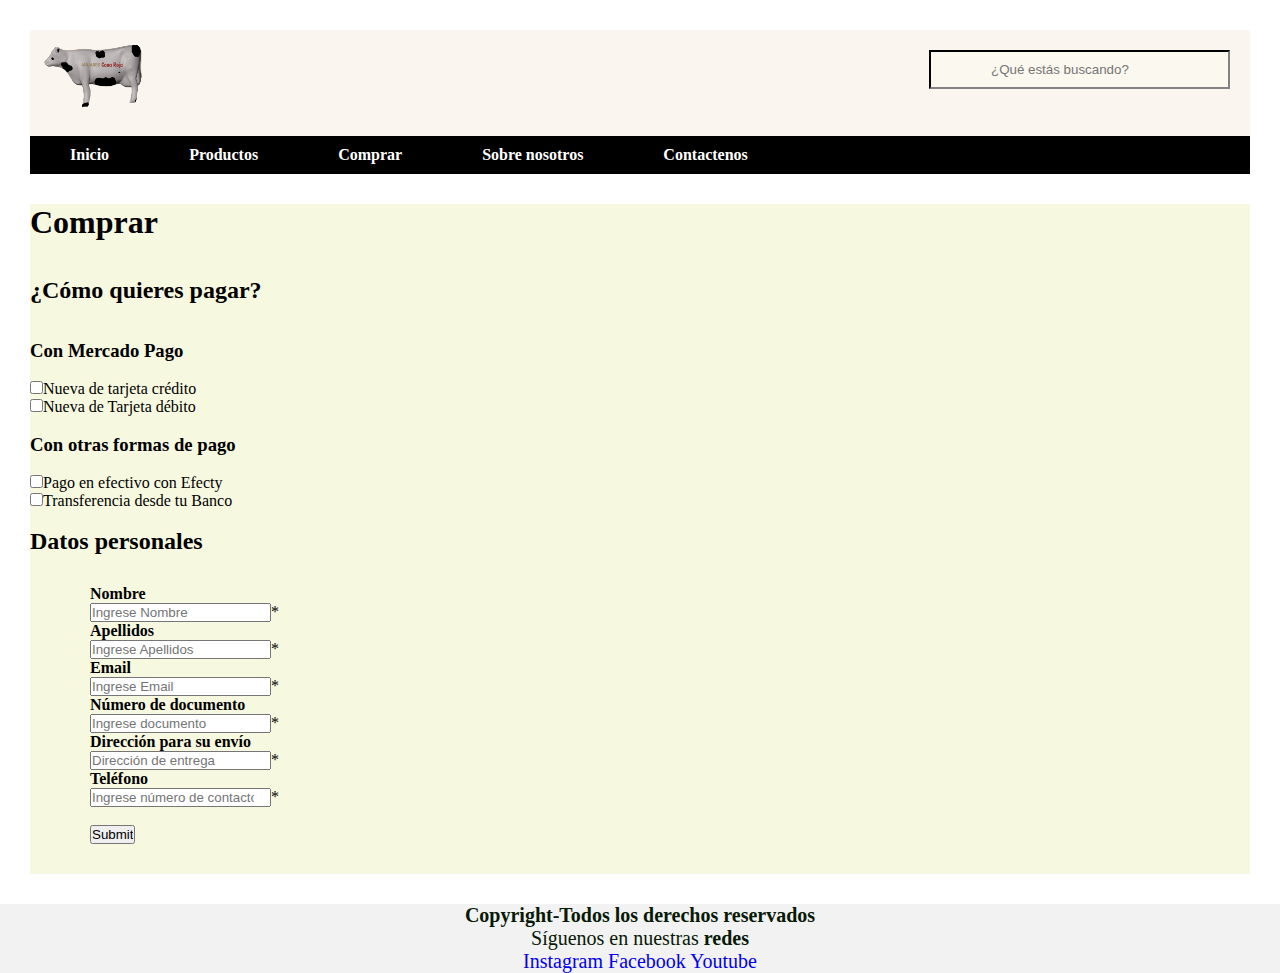
<file: Comprar.html>
</html>
<!DOCTYPE html>
<html>

<head>

    <title>Manjares Casa Roja</title>
    <meta charset="utf-8">
    <link rel="stylesheet" type="text/css" href="estilo.css" <link rel="icon" href="LOGOTIPO.ico">
    <meta name="keywords" content="dulces, leche, majar blanco, alimentos">
    <meta name="description" content="Manjares Casa Roja es una empresa dedicada a la producción y comercialización de dulces tradicionales hechos a base de leche">
    <meta name="author" content="María Fernanda Cuadros">
    <meta name="robots" content="index">
    <script type="text/javascript">
        window.$crisp = [];
        window.CRISP_WEBSITE_ID = "295751b2-ae93-422e-b893-99fa0a3e2c12";
        (function() {
            d = document;
            s = d.createElement("script");
            s.src = "https://client.crisp.chat/l.js";
            s.async = 1;
            d.getElementsByTagName("head")[0].appendChild(s);
        })();
    </script>
</head>

<body>

    <header>
        <div>

            <a title="Inicio" href="index.html"><img src="LOGOTIPO.png" width="13%" alt="" /></a>
            <input type="search" name="Buscar" placeholder="¿Qué estás buscando?">
        </div>

        <nav>
            <ul>
                <li><a href="index.html">Inicio</a></li>
                <li><a href="productos.html">Productos</a></li>
                <li><a href="comprar.html">Comprar</a></li>
                <li><a href="Sobre nosotros.html">Sobre nosotros</a></li>
                <li><a href="contactenos.html">Contactenos</a></li>
            </ul>

        </nav>

    </header>
    <section class="mainproducts">
        <H1>Comprar</H1>


        <br><br>

        <h2>
            <B>¿Cómo quieres pagar?</B>
        </h2><br><br>
        <h3><b>Con Mercado Pago</b></h3><br>
        <input type="checkbox" name="tarjeta crédito" <h4>Nueva de tarjeta crédito</h4><br>
        <input type="checkbox" name="tarjeta debito" <h4>Nueva de Tarjeta débito</h4><br><br>
        <h3>Con otras formas de pago</h3><br>
        <input type="checkbox" name="Con efecty" <h4>Pago en efectivo con Efecty</h4><br>
        <input type="checkbox" name="Transferencia Banco" <h4>Transferencia desde tu Banco</h4><br><br>


        <h2>Datos personales</h2>
        <form>
            <h4>Nombre</h4><input type="text" name="nombre" required="required" placeholder="Ingrese Nombre">*<br>
            <h4>Apellidos</h4><input type="text" name="nombre" required="required" placeholder="Ingrese Apellidos">*<br>
            <h4>Email</h4><input type="email" name="email" required="required" placeholder="Ingrese Email">*<br>
            <h4>Número de documento</h4><input type="number" required="required" placeholder="Ingrese documento">*<br>
            <h4>Dirección para su envío</h4><input type="text" name="Dirección" required="required" placeholder="Dirección de entrega">*<br>
            <h4>Teléfono</h4><input type="number" required="required" placeholder="Ingrese número de contacto">*<br><br>
            <input type="submit" name=required=""><br>
        </form>

    </section>

    <footer>
        <h4>Copyright-Todos los derechos reservados</h4>
        <p>Síguenos en nuestras <b>redes</b></p>
        <a href="https://Instagram.com/ManjareCasaRoja/">Instagram</a>
        <a href="https://Facebook.com/ManjaresCasaRoja/">Facebook</a>
        <a href="https://youtu.be/ManjaresCasaRoja">Youtube</a>


    </footer>
</file>
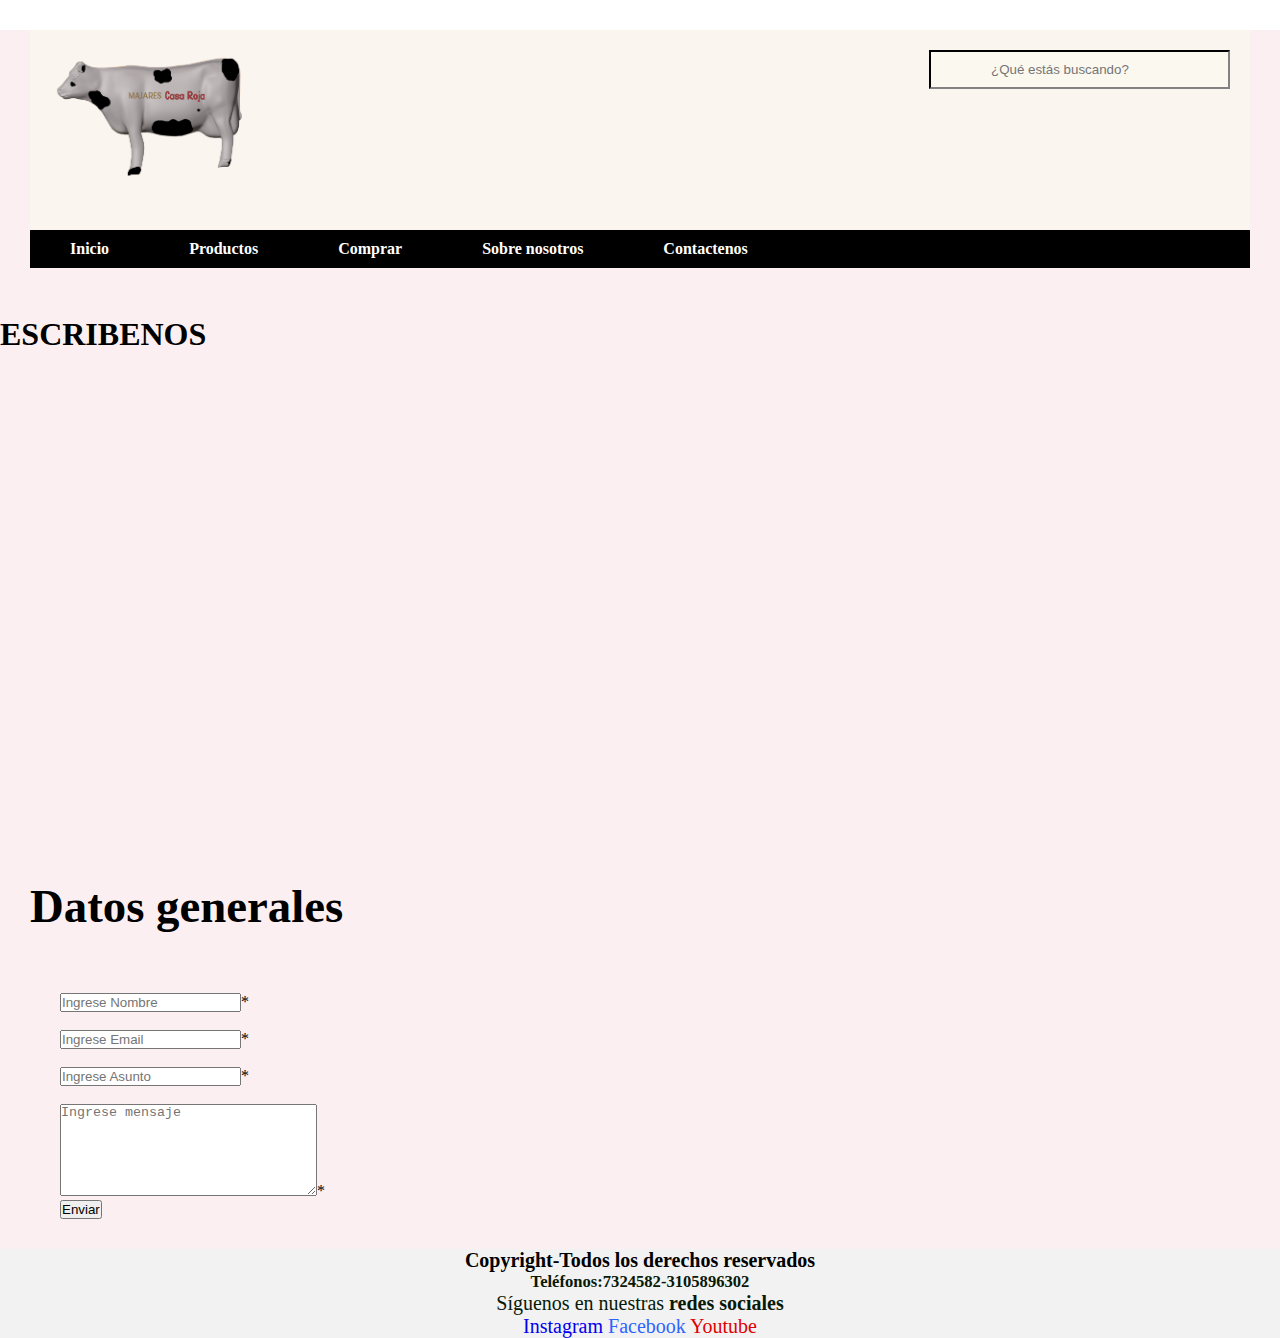
<file: Contactenos.html>
</html>
<!DOCTYPE html>
<html>
	<head>
	<title>Manjares Casa Roja</title>
	<meta charset="utf-8">	
	<link rel="icon"href="LOGOTIPO.ico">
	<link rel="stylesheet"type="text/css"href="estilo.css">

	<link rel="icon"href="logo.ico">
	<meta name="keywords" content="dulces, leche, majar blanco, alimentos">
	<meta name="description" content="Manjares Casa Roja es una empresa dedicada a la producción y comercialización de dulces tradicionales hechos a base de leche">
	<meta name="author"content="María Fernanda Cuadros">
	<meta name="robots"content="index">
	<script type="text/javascript">window.$crisp=[];window.CRISP_WEBSITE_ID="295751b2-ae93-422e-b893-99fa0a3e2c12";(function(){d=document;s=d.createElement("script");s.src="https://client.crisp.chat/l.js";s.async=1;d.getElementsByTagName("head")[0].appendChild(s);})();</script>
	</head>
	<body>
	   <div class="body">
		<header>
		<div>
		<img src="LOGOTIPO.png" width="300px" alt="">
		<input type="search" name="Buscar"placeholder="¿Qué estás buscando?">
        </div>
		
		<nav>
			<ul>
				<li><a href="index.html">Inicio</a></li>
				<li><a href="productos.html">Productos</a></li>
				<li><a href="comprar.html">Comprar</a></li>
				<li><a href="Sobre nosotros.html">Sobre nosotros</a></li>
                <li><a href="contactenos.html">Contactenos</a></li>
			</ul>

		         </nav>

    </header><br>
<div id="fondop">
    
            <h1>ESCRIBENOS</h1><br><br>
            
            <div id="mapa">
            	<iframe src="https://www.google.com/maps/embed?pb=!1m18!1m12!1m3!1d3977.172881380278!2d-74.23591268523819!3d4.56291939668492!2m3!1f0!2f0!3f0!3m2!1i1024!2i768!4f13.1!3m3!1m2!1s0x8e3f7545b479736d%3A0x57463b0c1ad19c59!2sCra.%206B%20%2313-16%2C%20Soacha%2C%20Cundinamarca!5e0!3m2!1ses-419!2sco!4v1601250876763!5m2!1ses-419!2sco" width="100%" height="450" frameborder="0" style="border:0;" allowfullscreen="" aria-hidden="false" tabindex="0"></iframe>
            </div>
            <div id="Datos"><h3>Datos generales</h3></div>
            
            	<form method="post">
            		<div class="tamaño">
            		<input type="text" name="nombre"required="required"placeholder="Ingrese Nombre">*<br><br>
            		<input type="email" name="email"required="required"placeholder="Ingrese Email">*<br><br>
            		<input type="text" name="asunto"required="required"placeholder="Ingrese Asunto">*<br><br>
            		<textarea name="mensaje"required="required"placeholder="Ingrese mensaje" rows="6"cols="30"></textarea>*<br>
            		<input type="submit" name="boton"id="boton"value="Enviar">
                    </div>
            	</form>
            </div>
            </div>
            


            <?php
            
            ?>
</div>
             <footer>
                       	<h4 id="colorC"> Copyright-Todos los derechos reservados</h4>
                       	<h5>Teléfonos:7324582-3105896302</h5>
                       	<p id="colorR">Síguenos en nuestras <b>redes sociales</b></p>
                       	<a href="https://Instagram.com/ManjareCasaRoja/" id="colorsocial">Instagram</a>
                       	<a id="colorf" href="https://Facebook.com/ManjaresCasaRoja/">Facebook</a>
                       	<a id="colorY"href="https://youtu.be/ManjaresCasaRoja">Youtube</a>
                     
                    
                       </footer>
</file>
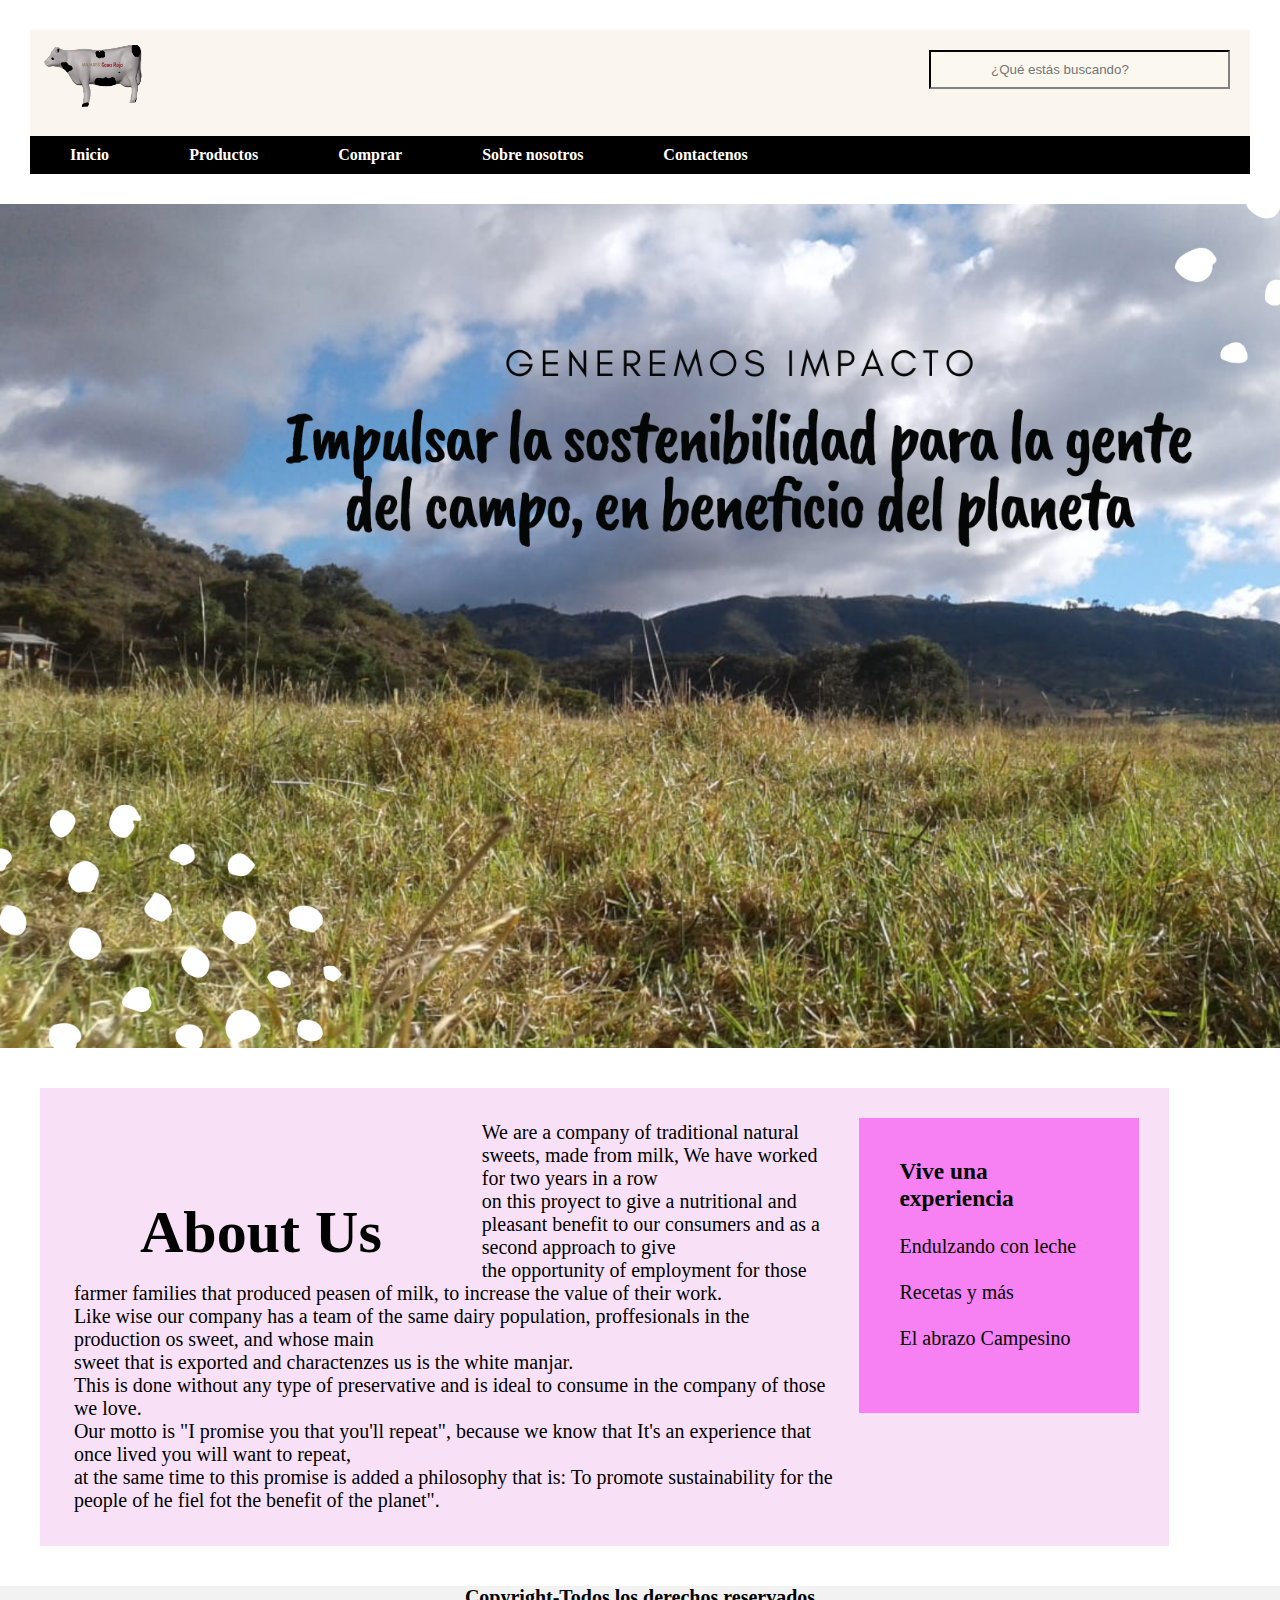
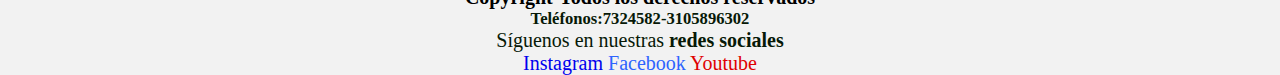
<file: Sobre nosotros.html>
</html>
<!DOCTYPE html>
<html>

<head>
    <title>Manjares Casa Roja</title>
    <meta charset="utf-8">
    <link rel="stylesheet" type="text/css" href="estilo.css" <link rel="icon" href="LOGOTIPO.ico">
    <meta name="keywords" content="dulces, leche, majar blanco, alimentos">
    <meta name="description" content="Manjares Casa Roja es una empresa dedicada a la producción y comercialización de dulces tradicionales hechos a base de leche">
    <meta name="author" content="María Fernanda Cuadros">
    <meta name="robots" content="index">
    <script type="text/javascript">
        window.$crisp = [];
        window.CRISP_WEBSITE_ID = "295751b2-ae93-422e-b893-99fa0a3e2c12";
        (function() {
            d = document;
            s = d.createElement("script");
            s.src = "https://client.crisp.chat/l.js";
            s.async = 1;
            d.getElementsByTagName("head")[0].appendChild(s);
        })();
    </script>
</head>

<body>
    <header>
        <div>

            <a title="Inicio" href="index.html"><img src="LOGOTIPO.png" width="13%" alt="" /></a>
            <input type="search" name="Buscar" placeholder="¿Qué estás buscando?">
        </div>

        <nav>
            <ul>
                <li><a href="Index.html">Inicio</a></li>
                <li><a href="productos.html">Productos</a></li>
                <li><a href="Comprar.html">Comprar</a></li>
                <li><a href="Sobre nosotros.html">Sobre nosotros</a></li>
                <li><a href="Contactenos.html">Contactenos</a></li>
            </ul>

        </nav>

    </header>

    <img src="IM6.png" width="1500px;">
    <section class="main">
        <aside>
            <div class="aside">
                <h3>
                    Vive una experiencia

                </h3><br>

                <ul>
                    <li><a href="https://youtu.be/ManjaresCasaRoja">Endulzando con leche </a> </li><br>
                    <li><a href="https://youtu.be/ManjaresCasaRoja">Recetas y más </a> </li><br>
                    <li><a href="https://youtu.be/ManjaresCasaRoja">El abrazo Campesino </a> </li><br>

                </ul>
            </div>


        </aside>

        <section class="article">
            <article>
                <div class="portada">
                    <h1>
                        <b>
	                             	About Us
	                             </b>

                    </h1>

                </div>
                <p>
                    We are a company of traditional natural sweets, made from milk, We have worked for two years in a row <br> on this proyect to give a nutritional and pleasant benefit to our consumers and as a second approach to give <br> the opportunity
                    of employment for those farmer families that produced peasen of milk, to increase the value of their work.<br> Like wise our company has a team of the same dairy population, proffesionals in the production os sweet, and whose main<br>                    sweet that is exported and charactenzes us is the white manjar.<br> This is done without any type of preservative and is ideal to consume in the company of those we love.<br> Our motto is "I promise you that you'll repeat", because
                    we know that It's an experience that once lived you will want to repeat, <br> at the same time to this promise is added a philosophy that is: To promote sustainability for the people of he fiel fot the benefit of the planet".
                </p>

        </section>

        </article>
    </section>

    <footer>
        <h4 id="colorC"> Copyright-Todos los derechos reservados</h4>
        <h5>Teléfonos:7324582-3105896302</h5>
        <p id="colorR">Síguenos en nuestras <b>redes sociales</b></p>
        <a href="https://Instagram.com/ManjareCasaRoja/" id="colorsocial">Instagram</a>
        <a id="colorf" href="https://Facebook.com/ManjaresCasaRoja/">Facebook</a>
        <a id="colorY" href="https://youtu.be/ManjaresCasaRoja">Youtube</a>


    </footer>
</file>
<file: estilo.css>
* {
    margin: 0;
    padding: 0;
}

body {
    background: white;
}

header {
    background: white;
    width: 100%px;
    margin: 30px;
    auto;
}

header nav {
    background: black;
    overflow: hidden;
}

header nav ul {
    list-style: none;
}

header nav ul li {
    float: left;
}

header nav ul li a {
    padding: 10px 40px;
    display: block;
    color: #fff;
    text-decoration: none;
    width: 100%;
    font-family: verdana;
    font-weight: bold;
}

header div {
    background: #FBF5EF;
}

header nav ul li a:hover {
    background: #FFBF00;
    margin: auto;
}

header div input {
    padding: 10px 60px;
    background: #FBF8EF;
    margin: 20px;
    border-color: #2E2E2E;
    float: right;
}

.main {
    float: left;
    background: #F8E0F7;
    width: 90%px;
    margin: 40px;
    auto;
}

.portada {
    padding: relative;
    background: #FBEFF5;
}

.portada img: {
    padding top: 2%;
}

.portada a {
    text-decoration: none;
    font-size: 60px;
    color: #FF0000;
    padding-left: 200px;
    padding-right: 100px;
    display: block;
}

.portada a:hover {
    background: #FAFAFA;
    padding: 10px, 20px;
}

.portada h1 {
    font-family: Finland;
    font-size: 60px;
    font-weight: bold;
    text-align: left;
    float: left;
    padding-left: 100px;
    padding-right: 100px;
    padding-top: 110px;
    padding-bottom: none;
}

.main .article: {
    width: 70%;
}


}
.article h2 {
    font-size: 50px;
    font-family: serif;
    text-align: center;
    padding-top: 10px;
}
.article p {
    font-family: verdana;
    font-size: 20px;
    text-align: left;
    width: 70%;
    padding: 3%;
}
#tituloproductos {
    text-align: left;
    font-size: 40px;
    color: #000000;
    text-shadow: #F5D0A9;
    background: #FBEFF5 width: 70%;
}
aside {
    width: 30% background: yellow;
    float: right;
    padding top: 20px;
    box-sizing: border-box;
    font-family: verdana;
    margin bottom: 60px;
}
aside ul {
    list-style: none;
}
aside a {
    text-decoration: none;
    color: black;
}
.aside {
    background: #F781F3;
    margin: 30px;
    padding: 40px;
    font-size: 20px;
    width: 200px;
}
.aside a:hover {
    background: #58ACFA;
}
footer {
    background: #F2F2F2;
    color: #071907;
    clear: both;
    padding: 10px, 0px;
    text-align: center;
    font-size: 20px;
    font-family: calibri;
}
footer a {
    text-decoration: none;
}
.imagenesproductos {
    margin-left: 100px;
    margin-top: 10px;
}

}
#colorsocial {
    color: #FE2EC8;
}
#colorf {
    color: #2E64FE;
}
#colorY {
    color: #DF0101;
}
#colorC {
    color: black;
}
#colorR {
    color: #071907;
}
.mainproducts {
    margin: 30px;
    background: #F7F8E0;
}
.h1products {
    font-family: serif;
    font size: 50px;
    background: #DF0101;
}
.textos {
    float: right;
}
.manjarblanco {
    float: center;
}
.body {
    background: #FBEFF2;
}
#mapa {
    background: #FBEFF2;
}
#Datos {
    margin-left: 30px;
    margin-top: 40px;
    margin-bottom: 30px;
    font-size: 40px;
}
form {
    margin-left: 30px;
    padding: 30px;
}
.tamaño input:focus [type=text] {
    border: 1px solid #1668c4;
}

}
#mapa,
{
    width: 50%;
    float:left;
    margin-left: 5% text-align:justify;
    color: red;
    padding: 20px;
}
#formulario {
    background: #FBEFF2;
    padding: 122.3px;
    float: center;
}
#fondop {
    background: #FBEFF2;
}

}
#formulario input {
    margin:20px;
    border:1px solid #ccc;
    padding: 30px;
    width:25%;
}
#formulario textarea:focus {
    margin-top: 10px border.radius:10px;
    width: 200px;
    resize: horizontal;
    max-height: 300px;
    resize: vertical;
    min-height: 100px;
}
#formulario #boton {
    background-color: #58ACFA;
    width: 200px;
}
#formulario #boton:hover {
    background: #2E64FE;
}
</file>
